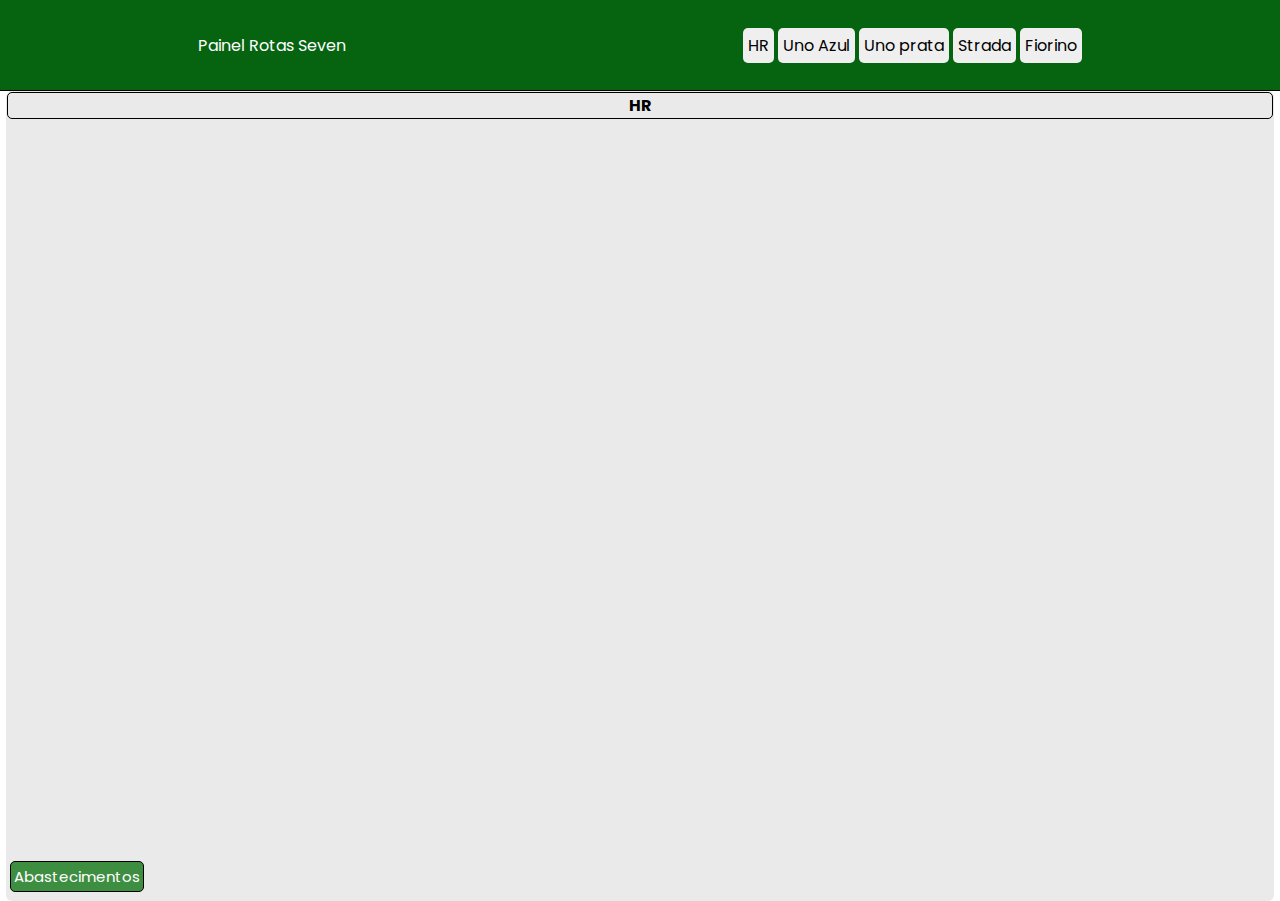
<file: index.html>
<!DOCTYPE html>
<html lang="pt">

<head>
    <meta charset="UTF-8">
    <meta name="viewport" content="width=device-width, initial-scale=1.0">
    <title>Painel Rotas Seven</title>
    <link rel="stylesheet" href="style.css">
</head>

<body>
    <nav class="navbar">
        <h1>Painel Rotas Seven</h1>
        <div>
            <button onclick="Hr()">HR</button>
            <button onclick="unoAzul()">Uno Azul</button>
            <button onclick="unoPrata()">Uno prata</button>
            <button onclick="strada()">Strada</button>
            <button onclick="fiorino()">Fiorino</button>
        </div>
    </nav>
   
    <div class="btn">
        <a href="./abastecer/index.html">Abastecimentos</a>
    </div>
    <div class="conteiner">
        <div class="conteudo">
            <div class="caixa1">
                <h1>HR</h1>
                <div class="hr"></div>
            </div>
            <div class="caixa2">
                <h1>UNO PRATA</h1>
                <div class="unoprata"></div>
            </div>
            <div class="caixa3">
                <h1>UNO AZUL</h1>
                <div class="unoazul"></div>
            </div>
            <div class="caixa4">
                <h1>FIORINO</h1>
                <div class="fiorino"></div>
            </div>
            <div class="caixa5">
                <h1>STRADA</h1>
                <div class="strada"></div>
            </div>
        </div>
    </div>
    <script src="main.js"></script>
</body>

</html>
</file>
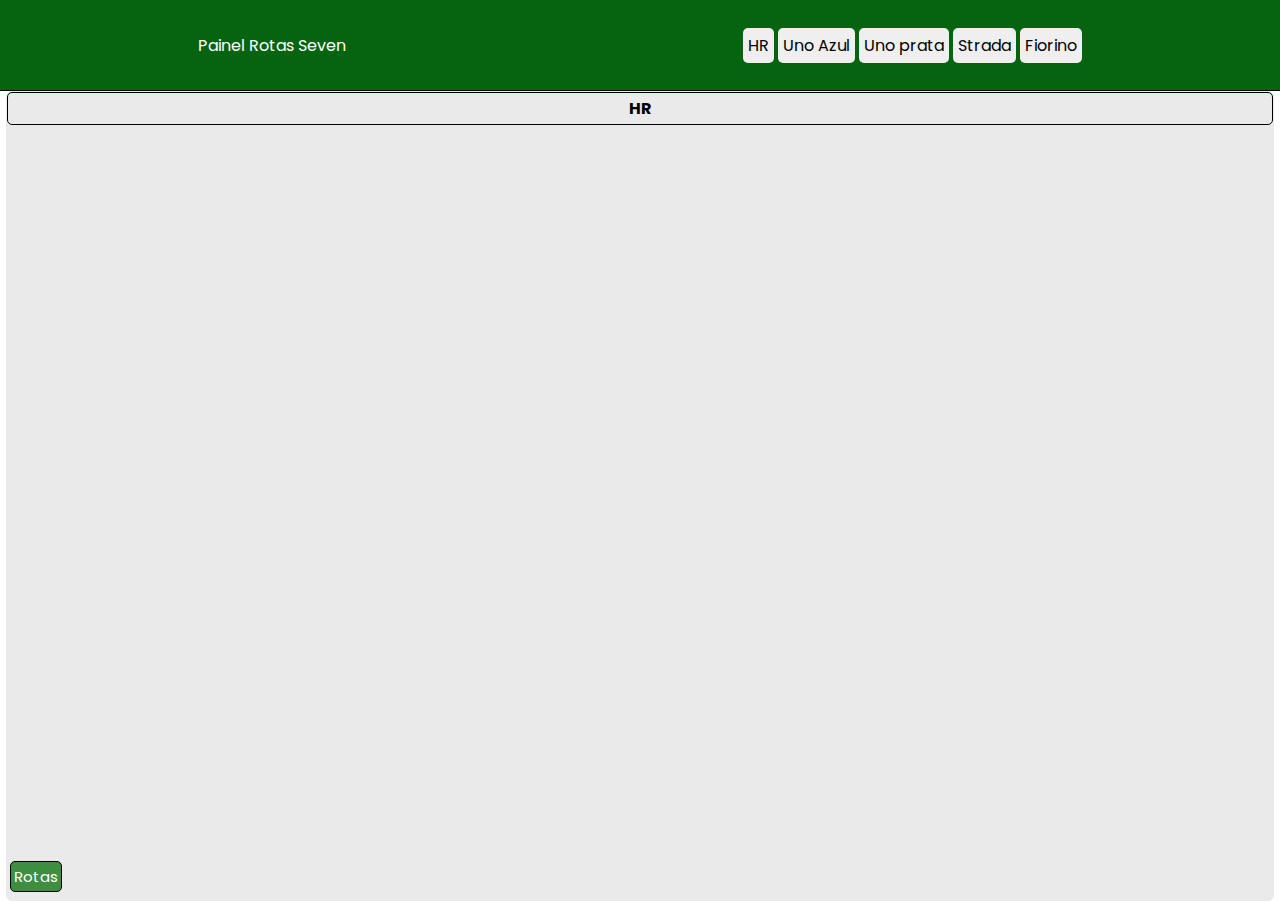
<file: abastecer/index.html>
<!DOCTYPE html>
<html lang="pt">

<head>
    <meta charset="UTF-8">
    <meta name="viewport" content="width=device-width, initial-scale=1.0">
    <title>Painel Rotas Seven</title>
    <link rel="stylesheet" href="style.css">
</head>

<body>
    <nav class="navbar">
        <h1>Painel Rotas Seven</h1>
        <div>
            <button onclick="Hr()">HR</button>
            <button onclick="unoAzul()">Uno Azul</button>
            <button onclick="unoPrata()">Uno prata</button>
            <button onclick="strada()">Strada</button>
            <button onclick="fiorino()">Fiorino</button>
        </div>

    </nav>
    <div class="btn">
        <a href="../index.html">Rotas</a>
    </div>
    <div class="conteiner">
        <div class="conteudo">
            <div class="caixa1">
                <h1>HR</h1>
                <div class="hr"></div>
            </div>
            <div class="caixa2">
                <h1>UNO PRATA</h1>
                <div class="unoprata"></div>
            </div>
            <div class="caixa3">
                <h1>UNO AZUL</h1>
                <div class="unoazul"></div>
            </div>
            <div class="caixa4">
                <h1>FIORINO</h1>
                <div class="fiorino"></div>
            </div>
            <div class="caixa5">
                <h1>STRADA</h1>
                <div class="strada"></div>
            </div>
        </div>
    </div>
    <script src="main.js"></script>
</body>

</html>
</file>
<file: style.css>
@import url('https://fonts.googleapis.com/css2?family=Poppins&display=swap');
*{
    margin: 0;
    padding: 0;
    font-family: 'poppins';
    font-size: 16px;
}
.disable{
    display: none;
}
.btnDelete{
    background-color: #8e8e8e;
    fill: white;
    border-radius: 20px;
    display: flex;
    
    align-items: center;
}

.navbar{
    height: 10vh;
    width: 100vw;
    background-color: rgb(6, 100, 17);
    display: flex;
    justify-content: space-around;
    flex-direction: row;
    align-items: center;
    border-bottom: 1px solid black;
}
.navbar h1 {
    color: white;
    font-weight: 400;
}
.back{
    text-decoration: none;
    color: #000;
    background: #e8e8e8;
    padding: 1px;
    border-radius: 5px;
}
.conteiner{
    display: flex;
    justify-content: center;
    align-items: center;
}
.conteudo{
    height: 90vh;
    width: 99%;
    border-radius: 6px;
    background-color: rgb(234, 234, 234);
    overflow-y: scroll;
}
.conteudo h1 {
    text-align: center;
    font-size: 22;
    font-weight: bold;
    margin: 1px;
    background-color: rgb(234, 234, 234);
    border: 1px solid black;
    border-radius: 5px;

}
.hr,.unoazul,.unoprata,.fiorino,.strada {
    overflow: scroll;
}
button{
    border-radius: 5px;
    border: none;
    padding: 5px;
}
button:hover {
    background-color: #3e8e41;
    color:white;
    
}

button:active {
  background-color: #3e8e41;
  box-shadow: 0 5px #373737;
  border:1px solid black;
  transform: translateY(2px);
}
.btn{
    position: absolute;
    bottom: 3px;
    left: 5px;
    display: flex;
    padding: 5px;
    align-items: center;
    justify-content: center;
}
.btn a {
    text-decoration: none;
    font-size: 15px;
    padding: 3px;
    background-color: #3e8e41;
    border-radius: 5px;
    border: 1px solid black;
    color: white;
}
.item{
    display: flex;
    padding: 4px;
    margin: .5%;
    background-color: rgb(210, 217, 224);
    flex-direction: row;
    border-radius: 3px;
    justify-content: space-between;
    border: 1px solid black;
    align-items: center;
}

.item p {
    color: black;
    padding: 5px;
    width: 200px;
    text-align: center;
    margin: 2px;
    border-left: 1px solid rgb(170, 170, 170);
    
}
::-webkit-scrollbar:horizontal{
    display: none;
}
::-webkit-scrollbar-track {
    background-color: #F4F4F4;
    border-radius: 5px;
}
::-webkit-scrollbar {
    width: 6px;
    background: #b0b0b0;
    border-radius: 5px;
}
::-webkit-scrollbar-thumb {
    background: #bababa;
    border-radius: 5px;
}
</file>
<file: abastecer/style.css>
@import url('https://fonts.googleapis.com/css2?family=Poppins&display=swap');
*{
    margin: 0;
    padding: 0;
    font-family: 'poppins';
    font-size: 16px;
}
.disable{
    display: none;
}
.navbar{
    height: 10vh;
    width: 100vw;
    background-color: rgb(6, 100, 17);
    display: flex;
    justify-content: space-around;
    flex-direction: row;
    align-items: center;
    border-bottom: 1px solid black;
}
.navbar h1 {
    color: white;
    font-weight: 400;
}
.back{
    text-decoration: none;
    color: #000;
    background: #e8e8e8;
    padding: 1px;
    border-radius: 5px;
}
.conteiner{
    display: flex;
    justify-content: center;
    align-items: center;
}
.conteudo{
    height: 90vh;
    width: 99%;
    border-radius: 6px;
    background-color: rgb(234, 234, 234);
    overflow-y: scroll;
}
.conteudo h1 {
    text-align: center;
    font-size: 22;
    font-weight: bold;
    margin: 1px;
    padding: 3px;
    background-color: rgb(234, 234, 234);
    border: 1px solid black;
    border-radius: 5px;

}
.hr,.unoazul,.unoprata,.fiorino,.strada {
    overflow: scroll;
}
button{
    border-radius: 5px;
    border: none;
    padding: 5px;
}
button:hover {
    background-color: #3e8e41;
    color:white;
    
}

button:active {
  background-color: #3e8e41;
  box-shadow: 0 5px #373737;
  border:1px solid black;
  transform: translateY(2px);
}
.btn{
    position: absolute;
    bottom: 3px;
    left: 5px;
    display: flex;
    padding: 5px;
    align-items: center;
    justify-content: center;
}
.btn a {
    text-decoration: none;
    font-size: 15px;
    padding: 3px;
    background-color: #3e8e41;
    border-radius: 5px;
    border: 1px solid black;
    color: white;
}

.item{
    display: flex;
    padding: 4px;
    margin: .5%;
    background-color: rgb(210, 217, 224);
    flex-direction: row;
    border-radius: 3px;
    justify-content: space-between;
    border: 1px solid black;
    align-items: center;
}

.item p {
    color: black;
    padding: 5px;
    width: 200px;
    text-align: center;
    margin: 2px;
    border-left: 1px solid rgb(170, 170, 170);
    
}
::-webkit-scrollbar:horizontal{
    display: none;
}
::-webkit-scrollbar-track {
    background-color: #F4F4F4;
    border-radius: 5px;
}
::-webkit-scrollbar {
    width: 6px;
    background: #b0b0b0;
    border-radius: 5px;
}
::-webkit-scrollbar-thumb {
    background: #bababa;
    border-radius: 5px;
}
</file>
